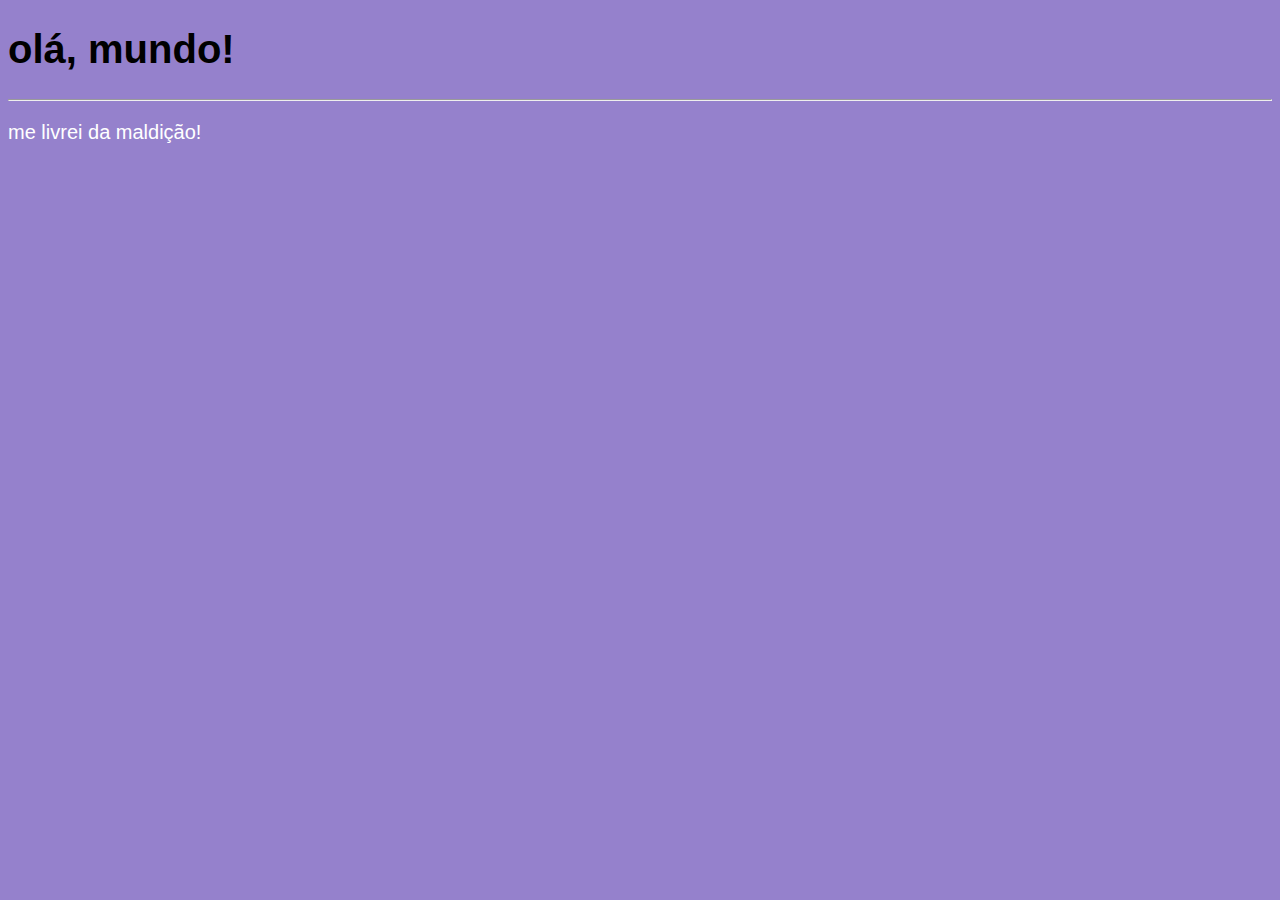
<file: exercícios-javascript/aula-001/ex-001/index.html>
<!DOCTYPE html>
<html lang="pt-br">
<head>
    <meta charset="UTF-8">
    <meta name="viewport" content="width=device-width, initial-scale=1.0">
    <title>meu primeiro programa</title>
     <style>
         body{
              background-color: rgb(149, 129, 204);
              color: white;
              font: normal 15pt arial;
         }
        h1{
            color: black;
        }
        p{
            color: white;
        } 
     </style>
</head>
<body>
    <h1>olá, mundo!</h1>
    <hr>
     <p>me livrei da maldição!</p>
    <script>
     window.alert("minha primeira mensagem em javascript!")
     window.confirm("estás feliz pelo curso?")
     window.prompt("qual é o seu nome? ")  
 
    
    </script> 
</body>
</html>
</file>
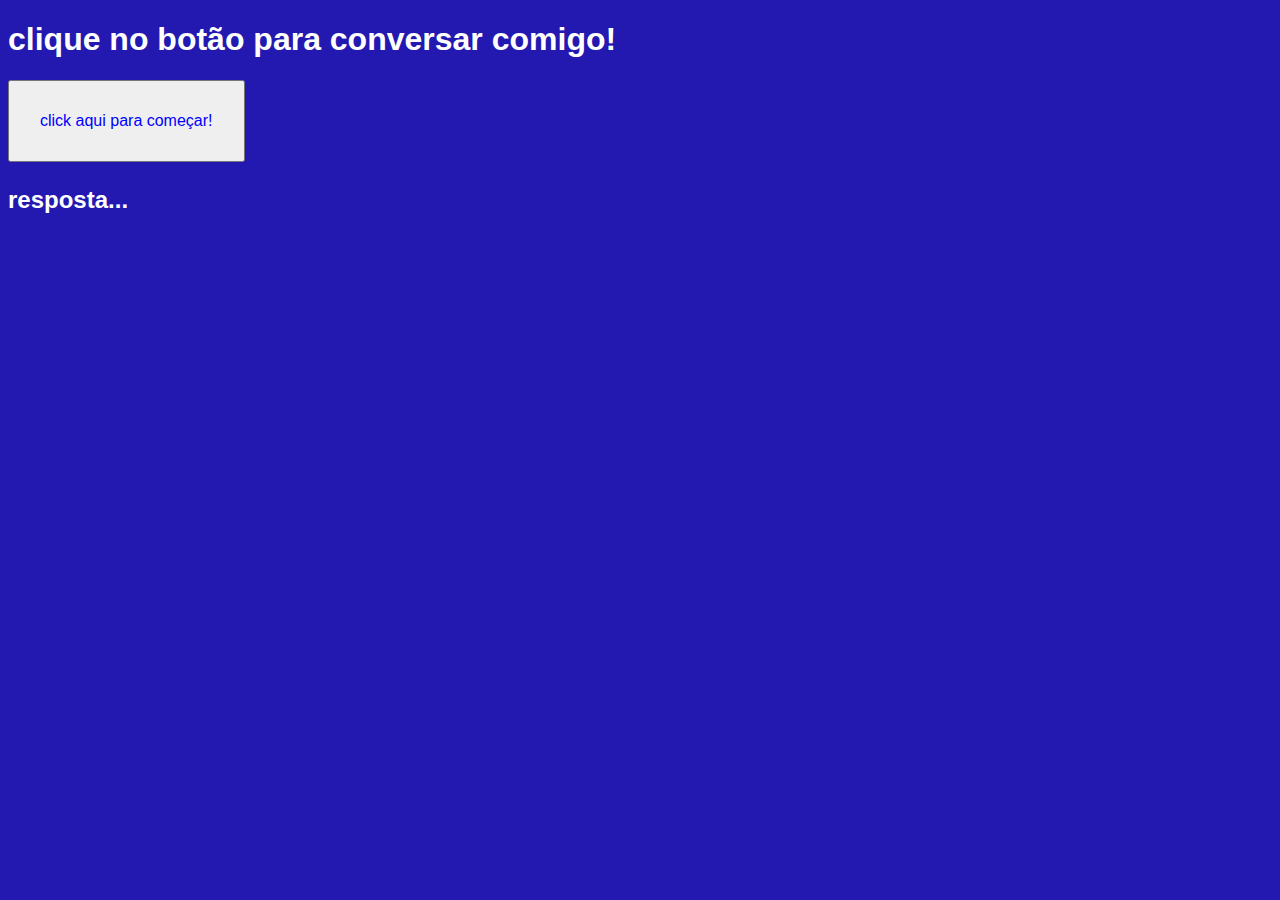
<file: exercícios-javascript/aula-003/ex-003/index.html>
<!DOCTYPE html>
<html lang="pt-br">
<head>
    <meta charset="UTF-8">
    <meta name="viewport" content="width=device-width, initial-scale=1.0">
    <link rel="icon" href="logotipo-javascript.png" type="image/png">
    <title>interação-js</title>
    <style>
        body{
            background-color:rgb(35, 25, 177);
            font: 12pt arial;
            color: white;
            }
        button{
            font-size: 12pt;padding: 30px;
            color:blue;
            }
            h1{
                color: white;
            }
    </style>
</head>
<body>
    <h1>clique no botão para conversar comigo!</h1>
    <button onclick="clicou()">click aqui para começar!</button>
    <section id="resposta">
        <strong>
            <h2>
                <p>resposta... </p>
            </h2>
        </strong>
    </section>
    <script>
        function clicou() {
            let nome=prompt(`qual é o seu nome?: `)
            alert(`Seja bem-vindo no nosso site ${nome}`)
            let resp = document.getElementById('resposta')
            resp.innerHTML = `<h2>
                <p>
                    Foi um prazer conhecer-te <strong>${nome.toUpperCase()}</strong>, e obrigado por visitar o nosso site &#x1F596;
                </p>
            </h2>`
        
        }
    </script>  
</body>
</html>
</file>
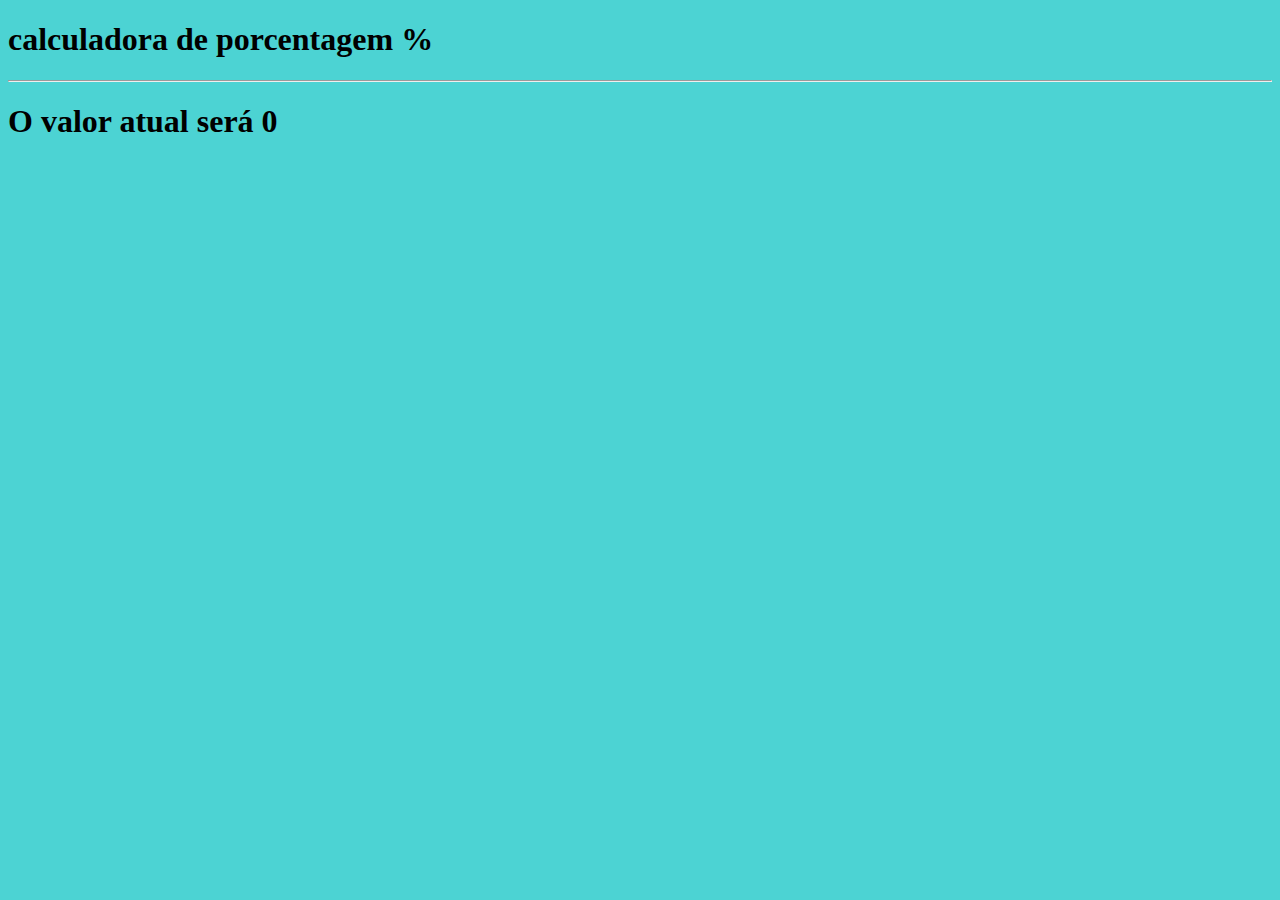
<file: exercícios-javascript/aula-004/ex-004/index.html>
<!DOCTYPE html>
<html lang="pt-br">
<head>
    <meta charset="UTF-8">
    <meta name="viewport" content="width=device-width, initial-scale=1.0">
    <style>
        body{
            background-color: rgb(76, 211, 211);
        }
    </style>
    <link rel="icon" href="logotipo-javascript.png" type="image/png">
    <title>promoção black-friday</title>
</head>
<body>
    <h1><strong>calculadora de porcentagem %</strong></h1>
    <hr>
    <script>
        let preço=prompt(`qual é o valor: `)   
        let percentagem=prompt(`qual é a percentagem: `)
        let preço_alterado=preço*percentagem/100  
        alert(`${preço_alterado}`)
        document.write(`<h1><strong>O valor atual será ${preço_alterado}</strong></h1>`)
    
    
    </script>    

</body>
</html>
</file>
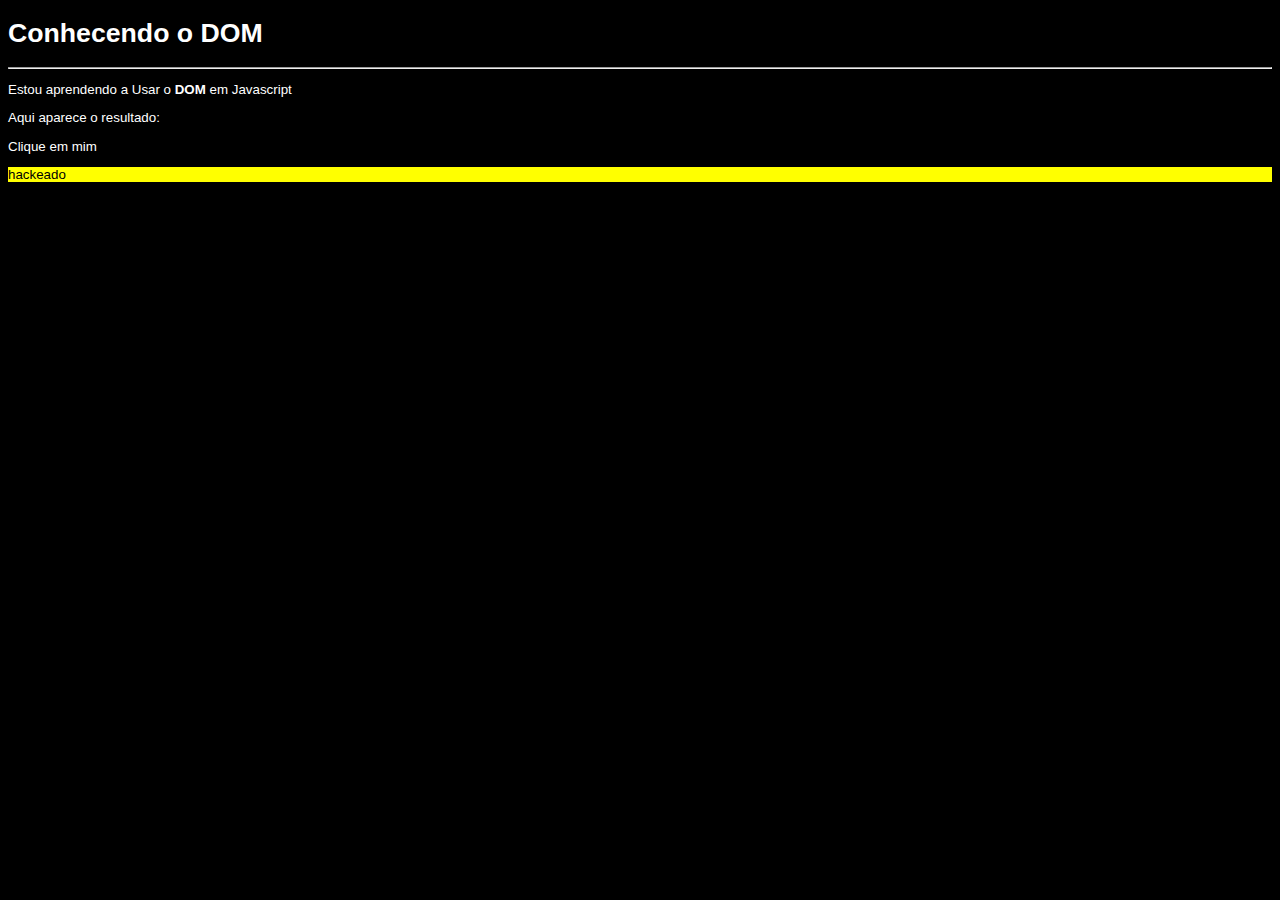
<file: exercícios-javascript/aula-005/ex-005/index.html>
<!DOCTYPE html>
<html lang="pt">
<head>
    <meta charset="UTF-8">
    <meta name="viewport" content="width=device-width, initial-scale=1.0">
    <link rel="icon" href="logotipo-javascript.png" type="image/png">
    <title>DOM P-01</title>
    <style>
        body{
            background-color:black;
            color: white;
            font: normal 10pt arial;
        }
    </style>
</head>
<body>
    <h1>Conhecendo o DOM</h1>
    <hr>
    <p>Estou aprendendo a Usar o <strong>DOM</strong> em Javascript</p>
    <p>Aqui aparece o resultado: </p>
    <div id="back">Clique em mim</div>
    <script>
        
        // Adicionando elemento oculto...
        var novo = document.createElement('p')
        novo.textContent = "Hello, World!"
        document.body.appendChild(novo)
        novo.style.background = 'yellow'
        novo.style.color = "black"
        novo.innerText = "hackeado"
        
        // Alterando o corpo/body...
        /*var corpo = window.document.body
        corpo.style.background = 'black'
        corpo.innerHTML = '<abbr title="informática/programação web"><h2>hacker-0/1<h2></abbr>'
        corpo.style.color = 'white'
        document.write('<h1>eu sou o vosso pesadelo</h1>')*/
        
        // Metódo-ID
        /*var ide = document.getElementById("m-id") 
        document.write('na realidade a tag div diz: ' + ide.innerText)
        ide.style.background = 'green'
        ide.innerText = "qualquer coisa: "
        ide2.style.color = 'red'
        alert(ide.innerText)
        confirm(ide.innerText)*/   
        
        // Metódo-Name
        /*var nome = document.getElementsByName('n')[]
        document.write('na realidade p diz: ' + nome.innerText)
        nome.style.background = 'brown'
        nome.style.color = 'black'
        nome.innerText = 'hackeando'*/
                             
        // Método-Class
        /*var classe = document.getElementsByClassName('core')[]
        document.write('a tag diz: ' + classe.innerText)
        classe.innerText = '<h1>agora a tag diz: olá, mundo...</h1>'
        classe.style.color = 'pink'
        classe.style.background = 'black'
        alert(classe.innerText)*/
    
        // Método-TagName
        /*var pg = document.getElementsByTagName('p')[]
        document.write('a tag diz: ' + pg.innerText)
        pg.innerText = '<h1>agora a tag diz: olá, mundo...</h1>'
        pg.style.color = 'brown'
        pg.style.background = 'white'
        alert(pg.innerText)*/
    
        // Método-seletor-ID
       /* var sd = document.querySelector('div#front')
        sd.style.color = 'black'
        sd.style.background = 'aqua'
        sd.innerText = "js é interativadade"
        document.write('tag hackeada diz : ' + sd.innerText)*/

        // Método-seletor-class
        /*var sc = document.querySelector('div.back')
        document.write('<strong>a tag natural diz</strong>: ' + sc.innerText)
        sc.innerText = "a tag hackeada diz: hackeando DOM" 
        sc.style.color = "orange"
        sc.style.background = "blue"*/
    
        // Método-ID-02
        /*document.getElementById('back').textContent = "Olá, mundo!"*/
    </script>
</body>
</html>
</file>
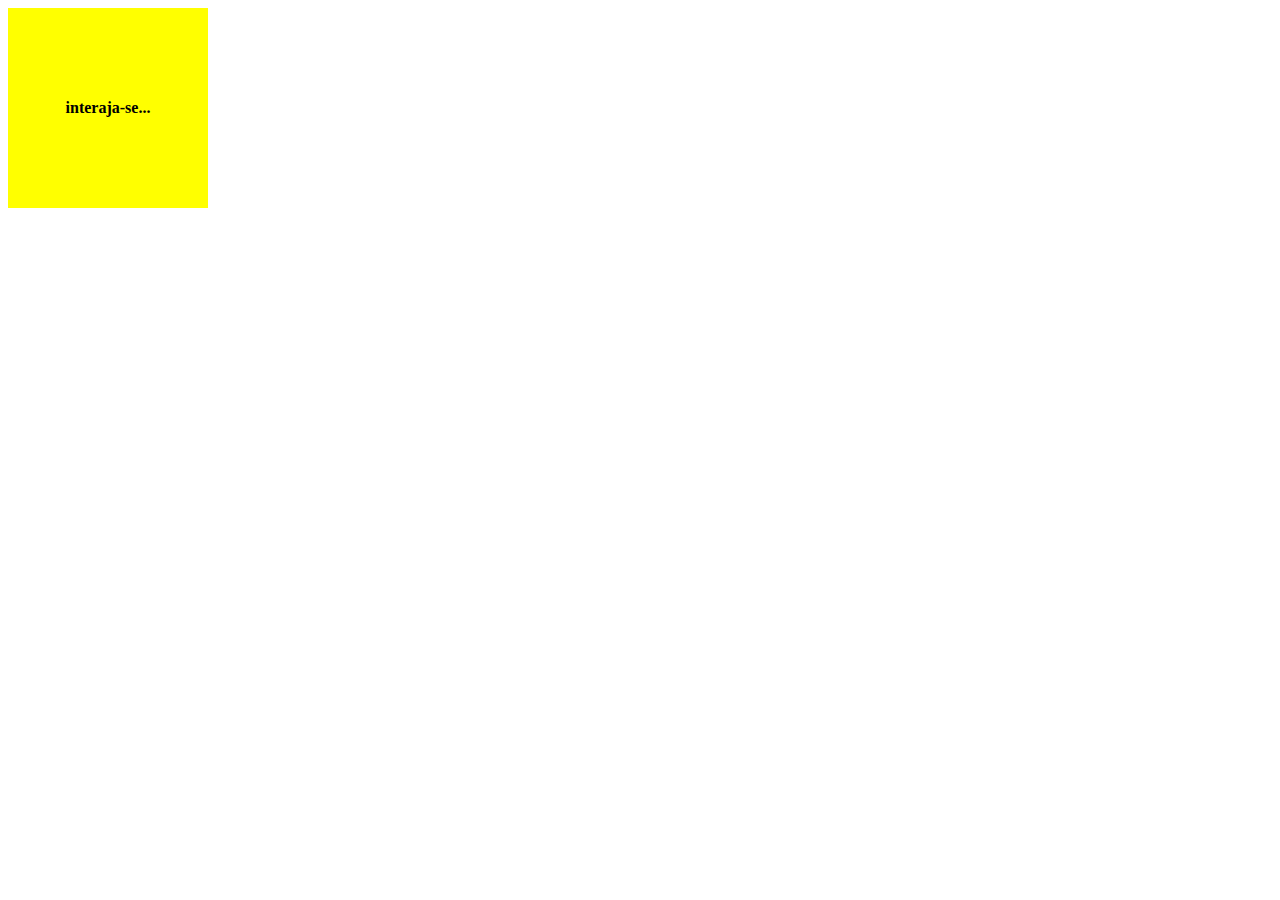
<file: exercícios-javascript/aula-006/ex-006/index.html>
<!DOCTYPE html>
<html lang="pt-br">
<head>
    <meta charset="UTF-8">
    <meta name="viewport" content="width=device-width, initial-scale=1.0">
    <link rel="icon" href="logotipo-javascript.png" type="image/png">
    <title>Eventos DOM</title>
    <style>
        div#botão{
            background-color: yellow;
            width: 200px;
            height: 200px;
            line-height: 200px;
            text-align: center;
            color: black;
       }
    </style>
</head>
<body>
    <div id="botão"><strong>interaja-se...</strong></div>
      <script>
        
        var int = document.getElementById('botão')
        int.addEventListener('click', clicar)
        int.addEventListener('mouseenter', entrar)
        int.addEventListener('mouseout', sair)

        function clicar(){
            int.innerHTML = '<strong>botão clicado!</strong>'
            int.style.background = "red"
        }    
        function entrar(){
            int.innerHTML = "<strong>entrou!</strong>"
            int.style.background = "pink"
        }
        function sair(){
           int.innerHTML = " <strong>saiu!</strong>"
            int.style.background = "aqua"
        }
        
    </script>
</body>
</html>
</file>
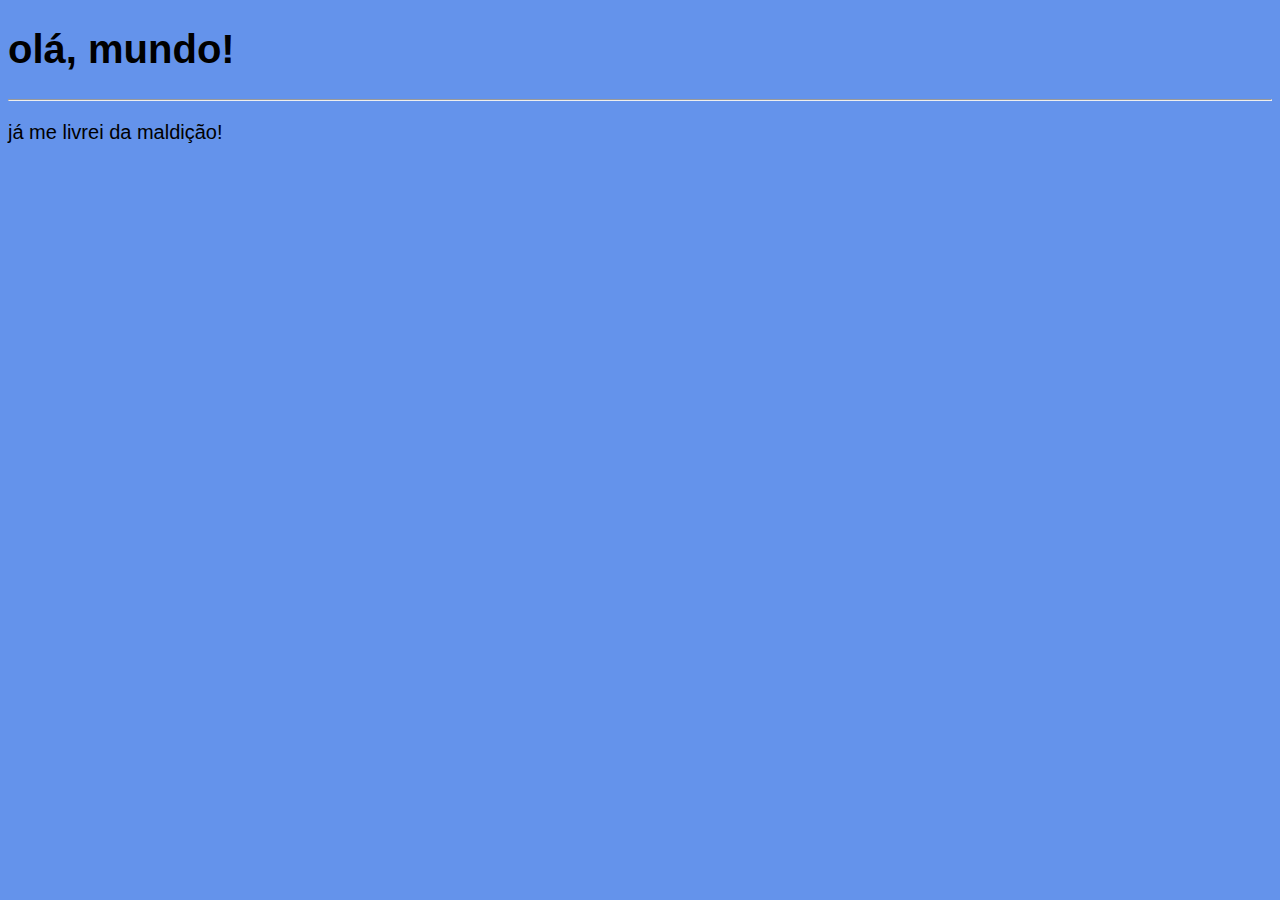
<file: exercícios-javascript/aula-002/ex-002.1/index (1).html>
<!DOCTYPE html>
<html lang="pt-br">
<head>
    <meta charset="UTF-8">
    <meta name="viewport" content="width=device-width, initial-scale=1.0">
    <title>meu primeiro programa</title>
     <style>
         body{
              background-color: rgb(100, 147, 235);
              color: white;
              font: normal 15pt arial;
         }
        h1{
            color: black;
        }
        p{
            color: black;
        } 
     </style>
</head>
<body>
    <h1>olá, mundo!</h1>
    <hr>
     <p>já me livrei da maldição!</p>
    <script>
     var nome=window.prompt("qual é o seu nome?: ")//envia a os dados na variável...
     window.confirm(nome + "! estás feliz pelo curso?")
     window.alert("foi um prazer te conhecer! " + nome)/* esse código que possui um sinal depois do conteúdo que estabele a ligação com a variavél, chamamos-lhe de código concatenado...*/ 
       
 
    
    </script> 
</body>
</html>
</file>
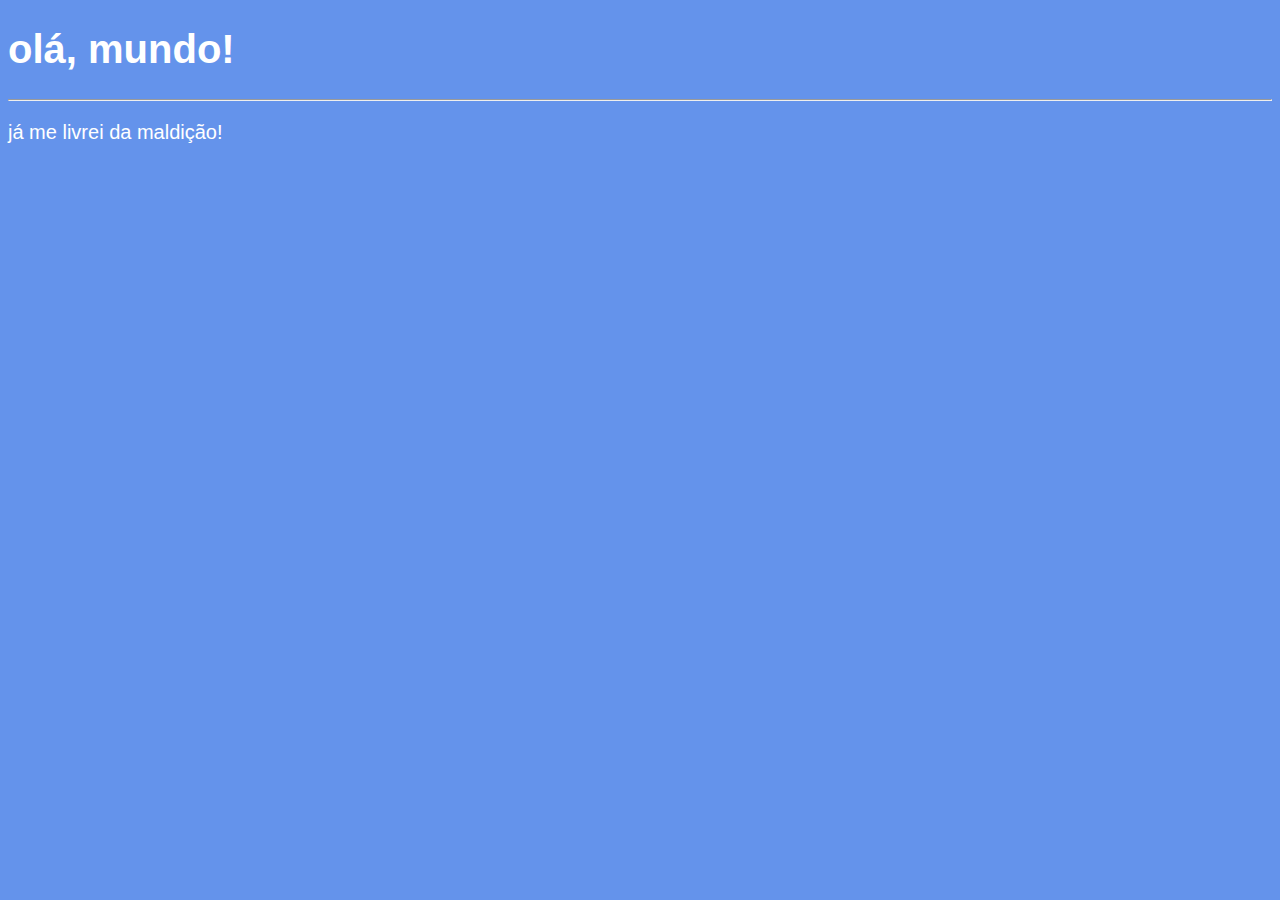
<file: exercícios-javascript/aula-002/ex-002.2/index (2).html>
<!DOCTYPE html>
<html lang="pt-br">
<head>
    <meta charset="UTF-8">
    <meta name="viewport" content="width=device-width, initial-scale=1.0">
    <title>meu primeiro programa</title>
     <style>
         body{
              background-color: rgb(100, 147, 235);
              color: white;
              font: normal 15pt arial;
         }
        h1{
            color: white;
        }
        p{
            color: white;
        } 
     </style>
</head>
<body>
    <h1>olá, mundo!</h1>
    <hr>
     <p>já me livrei da maldição!</p>
    <script>
     var n1=Number(prompt(`digite o primeiro número: `))
     var n2=Number(prompt(`digite o segundo número: `))
     var s= n1 + n2
     alert(`a soma entre ${n1} e ${n2} equivale a ${s}`)
     confirm(`estás satisfeito pelo resultado? -> ${s}`)
     </script> 
</body>
</html>
</file>
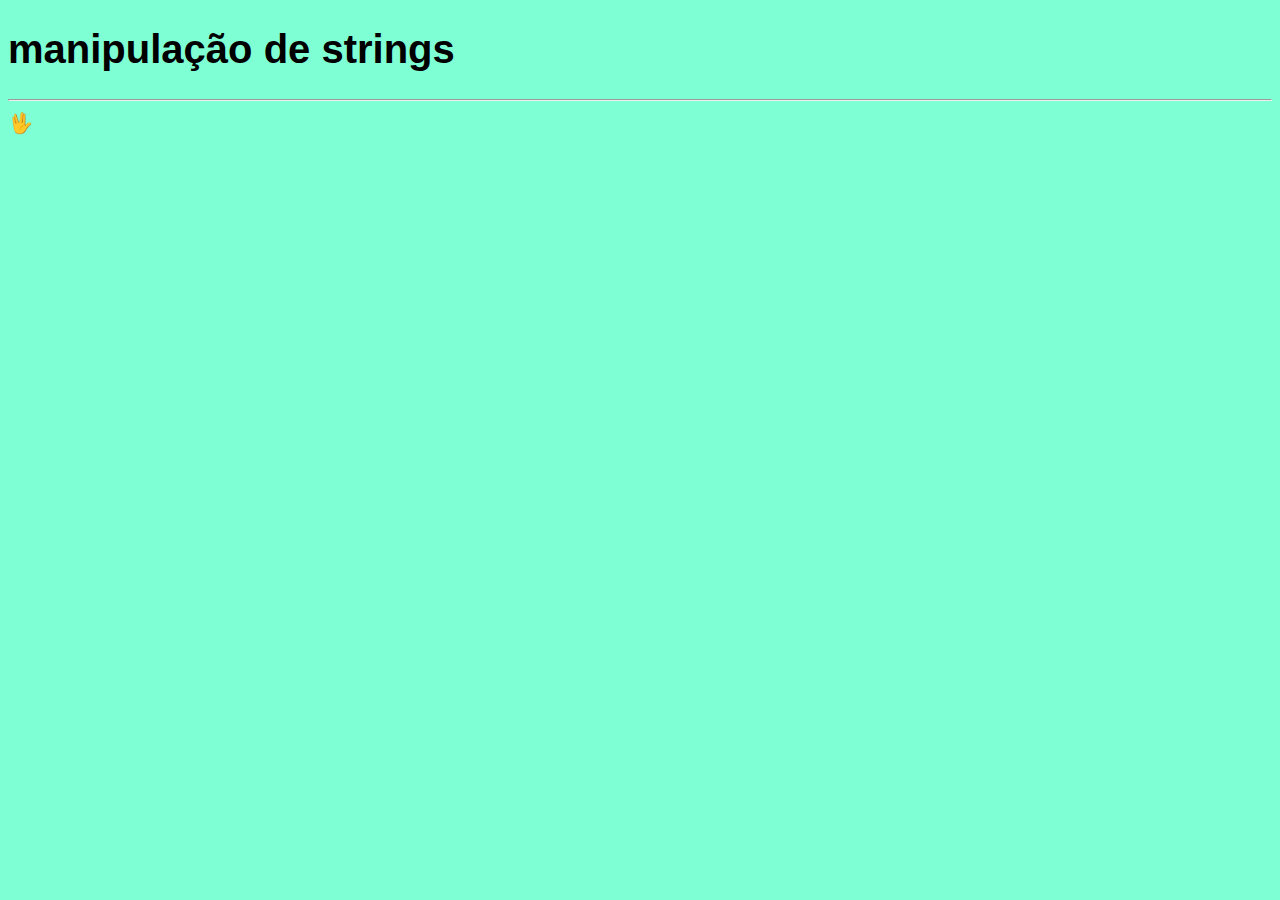
<file: exercícios-javascript/aula-002/ex-002.3/index (3).html>
<!DOCTYPE html>
<html lang="pt-br">
<head>
    <meta charset="UTF-8">
    <meta name="viewport" content="width=device-width, initial-scale=1.0">
    <title>funções para strings</title>
<style>body{
           font:normal 15pt arial;
           background-color: aquamarine;
          
          }  
</style>
</head>
<body>
     <h1>manipulação de strings</h1>  
    <hr>
    &#x1f596; 
    <script>
        var nome=prompt(`Qual é o seu nome?: `)
         document.writeln(`olá! ${nome} o seu nome tem ${nome.length} letras!<br>`)   
         document.writeln(`seu nome na versão maiúscula: ${nome.toUpperCase()}<br>`)
         document.writeln(`seu nome na versão minúscula: ${nome.toLocaleLowerCase()}<br>`)
    </script>
</body>
</html>
</file>
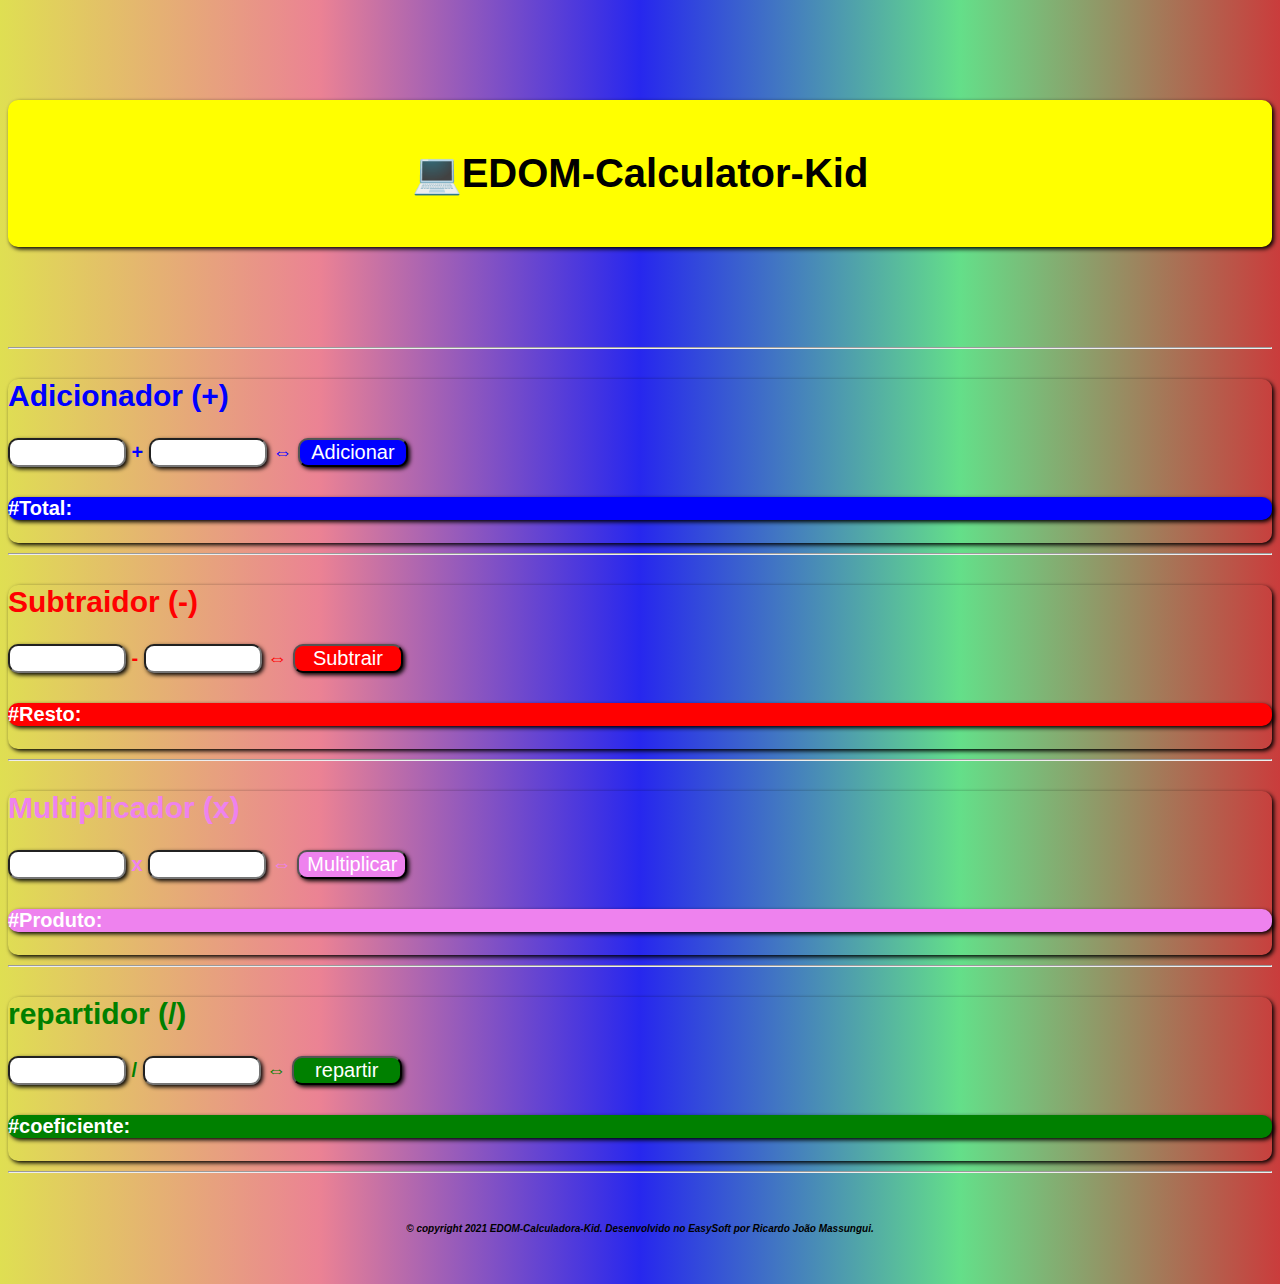
<file: exercícios-javascript/aula-007/ex-007/indexe.html>
<!DOCTYPE html>
<html lang="pt-br">
<head>
    <meta charset="UTF-8">
    <meta name="viewport" content="width=device-width, initial-scale=1.0">
    <link rel="stylesheet" href="style.css">
    <link rel="icon" href="logotipo-javascript.png" type="image/png">
    <title>EDOM-Calculadora-Kid</title>
    
</head>
<body>
               
    <header>
        <h1>&#x1f4bb;EDOM-Calculator-Kid </h1>
    </header>
    <section>
        <hr>
        <div>
            <h2 style="color:blue;">Adicionador (+)</h2>    
            <input type="number" name="txtn1" id="txtn1"> <strong style="color: blue;"> + </strong>
            <input type="number" name="txtn2" id="txtn2"> <strong style="color: blue;"> &hArr; </strong> 
            <input id="blue" type="button" style="background: blue;" style="color: white;" value="Adicionar" onclick="adicionar()">
            <div name="res" style="background-color: blue;"><strong>#Total: </strong></div><br>
        </div>
        <hr>
        
        <div>
            <h2 style="color:red;">Subtraidor (-)</h2>
            <input type="number" name="txtn1s" id="txtn1s"> <strong style="color: red;"> - </strong>
            <input type="number" name="txtn2s" id="txtn2s"> <strong style="color: red;"> &hArr; </strong>
            <input id="red" type="button" style="background: red;" style="color: white;" value="Subtrair" onclick="subtrair()">
            <div name="res2" style="background: red;"><strong>#Resto:</strong></div><br>
        </div>
        <hr>
        
        <div>
            <h2 style="color: violet;">Multiplicador (x)</h2>
            <input type="number" name="txtn1m" id="txtn1m"><strong style="color: violet;"> x </strong>
            <input type="number" name="txtn2m" id="txtn2m"><strong style="color:violet;"> &hArr; </strong>    
            <input id="violet" type="button" style="background: violet;" style="color: white;" value="Multiplicar" onclick="multiplicar()">
            <div name="res3" style="background:violet;"><strong>#Produto:</strong></div><br>
        </div>
        <hr>
        
        <div>
            <h2 style="color: green;">repartidor (/)</h2>
            <input type="number" name="txtn1r" id="txtn1r"><strong style="color: green;"> / </strong>
            <input type="number" name="txtn2r" id="txtn2r"><strong style="color: green;"> &hArr; </strong>    
            <input id="green" type="button" style="background: green;" style="color: white;" value="repartir" onclick="repartir()">
            <div name="res4" style="background: green;"><strong>#coeficiente:</strong></div><br>
        </div>
        <hr>
    </section>
        
    <script src="script-calculator.js"></script>

<footer>
    <strong><em><p style="text-align: center;">&copy; copyright 2021 EDOM-Calculadora-Kid. Desenvolvido no EasySoft por Ricardo João Massungui.</p></em></strong>
</footer>
</body>
</html>
</file>
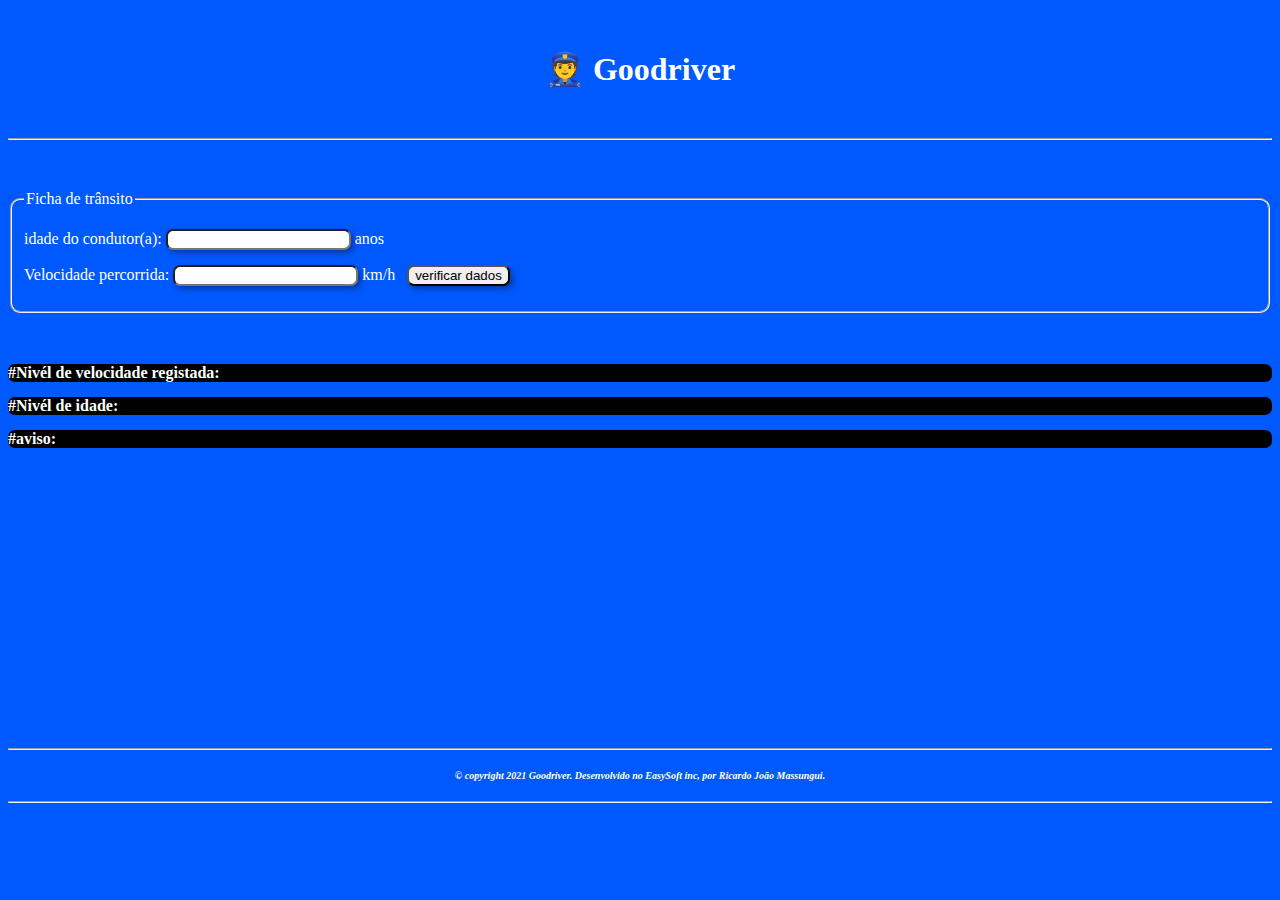
<file: exercícios-javascript/aula-008/ex-008/ex-008/indexg.html>
<!DOCTYPE html>
<html lang="pt-br">
<head>
    <meta charset="UTF-8">
    <meta name="viewport" content="width=device-width, initial-scale=1.0">
    <link rel="icon" href="logotipo-javascript.png" type="image/png">
    <title>Goodriver</title>
    <style>
        
        
        fieldset{
            border-radius: 10px;
        }
        h1{
            margin-top: 50px;
            text-align: center;
            
        }
        body{
            background-color: rgb(0, 89, 255);
            color:white;
        }
        div{
            background-color: black;
            margin-top: 15px;
            border-radius: 7px;
            
        }
        input{
            border-radius: 7px;
            box-shadow: 3px 3px 6px rgba(0, 0, 0, 0.360);
        }
        p{
            font-size: x-small;
            margin-top: 20px;
            margin-bottom: 20px;
    
        }
    </style>

</head>
<body>
    <h1>&#x1F46E; Goodriver</h1>
    <hr style="margin-top: 50px;">
    <fieldset style="margin-top: 50px;">
        <legend>Ficha de trânsito</legend>
        idade do condutor(a): <input type="number" name="idade" id="idade" style="margin-top: 15px;"> anos<br>
        Velocidade percorrida: <input type="number" name="textv" id="textv"style="margin-top: 15px;"> km/h           
        &nbsp;&nbsp;<input type="button" value="verificar dados" style="margin-bottom: 15px; " onclick="verificar()">
    </fieldset><br><br>
    <strong><div name="resv" style="margin-bottom: 15px;">#Nivél de velocidade registada: </div></strong>
    <strong><div name="resv2" style="margin-bottom: 15px;">#Nivél de idade: </div></strong>
    <strong><div id="aviso" style="margin-top: 15px;">#aviso:</div></strong>
    
    <script>

        function verificar(){
            var name = prompt("Nome do condutor(a): ")
            alert(`${name.toUpperCase()}! aguarde os resultados...`) 
            var aviso = document.getElementById('aviso')
            var textvn1 = document.getElementsByName('textv')[0]
            var textresv = document.getElementsByName('resv')[0]
            var idade = document.getElementsByName('idade')[0]
            var textid = document.getElementsByName('resv2')[0] 
            var textvask = Number(textvn1.value)
            var idadeask = Number(idade.value) 
            if (textvask > 60){
               textresv.style.background = 'red'
               textresv.innerHTML = `<strong>$ Senhor(a) ${name.toUpperCase()}, Foste multado! pelo excesso de velocidade.</strong>`
              
            }else{ 
                textresv.style.background = 'green'
                textresv.innerHTML = `<strong># Senhor(a) ${name.toUpperCase()}, parabéns! pela responsabilidade!</strong>`
        
            }
            
            if (idadeask <= 17){
                textid.style.background = 'red'
                textid.innerHTML  = `<strong># Senhor(a) ${name.toUpperCase()}, infelizmente estás inapto para dirigir por seres menor de idade!.</strong>`
                
            }else{
                textid.style.background = 'green'
                textid.innerHTML = `<strong>#  maior de idade! apto a dirigir.</strong>`
                
            }

            aviso.style.color = 'black'
            aviso.style.background = `yellow`
            aviso.innerHTML = `<strong># Senhor(a) ${name.toUpperCase()}, Use sempre! o cinto de segurança!</strong>`
           
        }
    </script>
    <hr style="margin-top: 300px;"> 
    <strong><em><p style="text-align: center;">&copy; copyright 2021 Goodriver. Desenvolvido no EasySoft inc, por Ricardo João Massungui.</p></em></strong>
    <hr>
</body>
</html>
</file>
<file: exercícios-javascript/aula-007/ex-007/style.css>
input#blue{
            color: white;
        }
        input#red{
            color: white;
        }
        input#violet{
            color: white;
        }
        input#green{
            color: white;
        }
        input{
            font :normal 15pt arial;
            width: 110px;
            border-radius: 10px;
            box-shadow: 2px 2px 4px black;
        }
        div{
            margin-top: 30px;
            color: white;
            border-radius: 10px;
            box-shadow: 2px 2px 4px black;
               
        }
        body{
            background-color:lightslategrey;
            font:normal 15pt arial;
        }
        h1{
            text-align: center;
            color:black;
            margin-top: 100px;
            margin-bottom: 100px;
            box-shadow: 2px 2px 4px black; 
            border-radius: 10px;
            background: yellow;
            padding: 50px;
        }
        p{
            font-size: x-small;
            margin-bottom: 50px;
            margin-top: 50px;
        }
        body {
            
            background-image: linear-gradient(90deg, rgb(223, 223, 82), rgb(235, 130, 148), rgb(39, 39, 238), rgb(100, 223, 137), rgb(202, 60, 60));
        }
</file>
